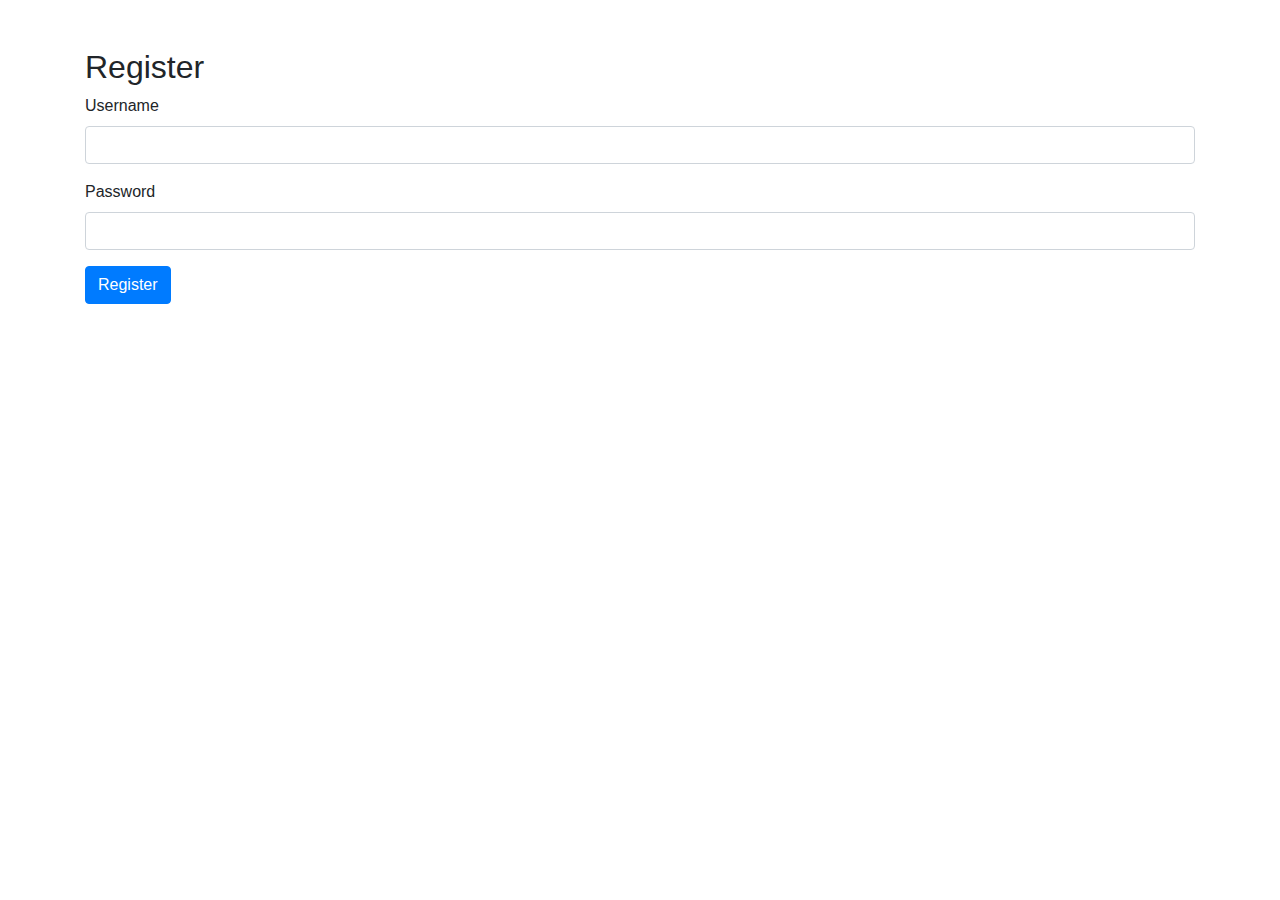
<file: templates/register.html>
<!DOCTYPE html>
<html lang="en">
<head>
    <meta charset="UTF-8">
    <meta name="viewport" content="width=device-width, initial-scale=1.0">
    <title>Register</title>
    <link rel="stylesheet" href="https://stackpath.bootstrapcdn.com/bootstrap/4.5.2/css/bootstrap.min.css">
</head>
<body>
    <div class="container mt-5">
        <h2>Register</h2>
        <form method="POST">
            <div class="form-group">
                <label for="username">Username</label>
                <input type="text" class="form-control" id="username" name="username" required>
            </div>
            <div class="form-group">
                <label for="password">Password</label>
                <input type="password" class="form-control" id="password" name="password" required>
            </div>
            <button type="submit" class="btn btn-primary">Register</button>
        </form>
    </div>
</body>
</html>
</file>
